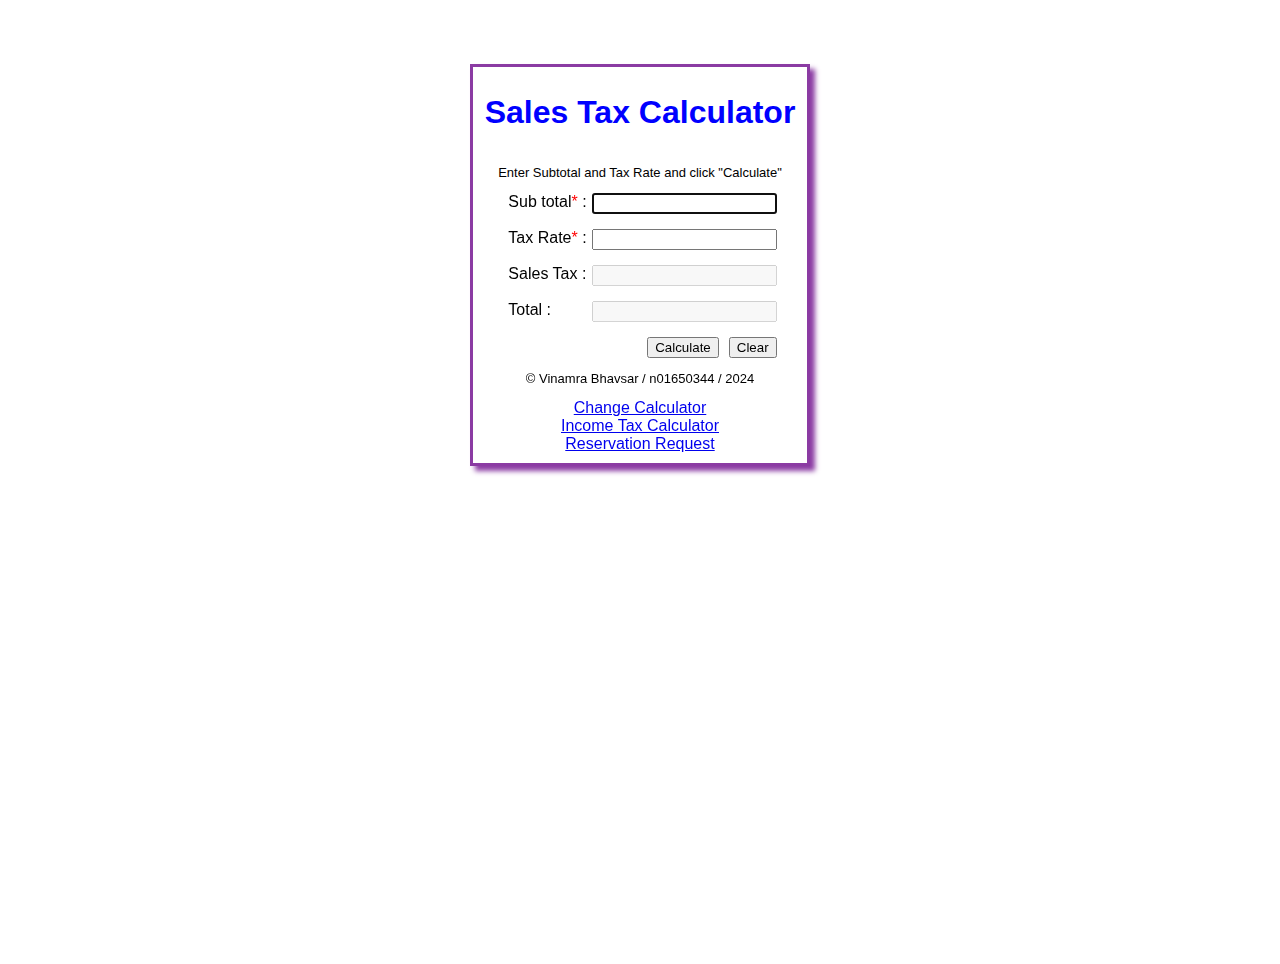
<file: index.html>
<!-- Vinamra Bhavsar n01650344 -->
<!DOCTYPE html>
<html lang="en">
<head>
    <meta charset="UTF-8">
    <meta name="viewport" content="width=device-width, initial-scale=1.0">
    <title>Sales Tax Calculator</title>
    <link rel="stylesheet" href="./css/style.css">
</head>
<body>
    <form action="" id="form">
        <fieldset id="form_fieldset">
            <h1>Sales Tax Calculator</h1>
            <p>Enter Subtotal and Tax Rate and click "Calculate"</p>
            <div id="form_div">
                <label for="sub_total">Sub total<span>*</span> : </label>
                <input type="text" maxlength="7" id="sub_total">
                <br>
                <br>
                <label for="tax_rate">Tax Rate<span>*</span> : </label>
                <input type="text" maxlength="5" id="tax_rate">
                <br>
                <br>
                <label for="sales_tax">Sales Tax : </label>
                <input type="text" id="sales_tax" disabled>
                <br>
                <br>
                <label for="total">Total : </label>
                <input type="text" id="total" disabled>
                <br>
                <br>
                <button id="clear" type="button">
                    Clear
                </button>
                <button id="calculate" type="button">
                    Calculate
                </button>
            </div>
            <p>&copy; Vinamra Bhavsar / n01650344 / 2024</p>
            <a href="./webpages/changeCalc.html">Change Calculator</a>
            <a href="./webpages/taxCalc.html">Income Tax Calculator</a>
            <a href="./webpages/reservationRequest.html">Reservation Request</a>
        </fieldset>
    </form>
    <script src="./js/script.js"></script>
</body>
</html>
</file>
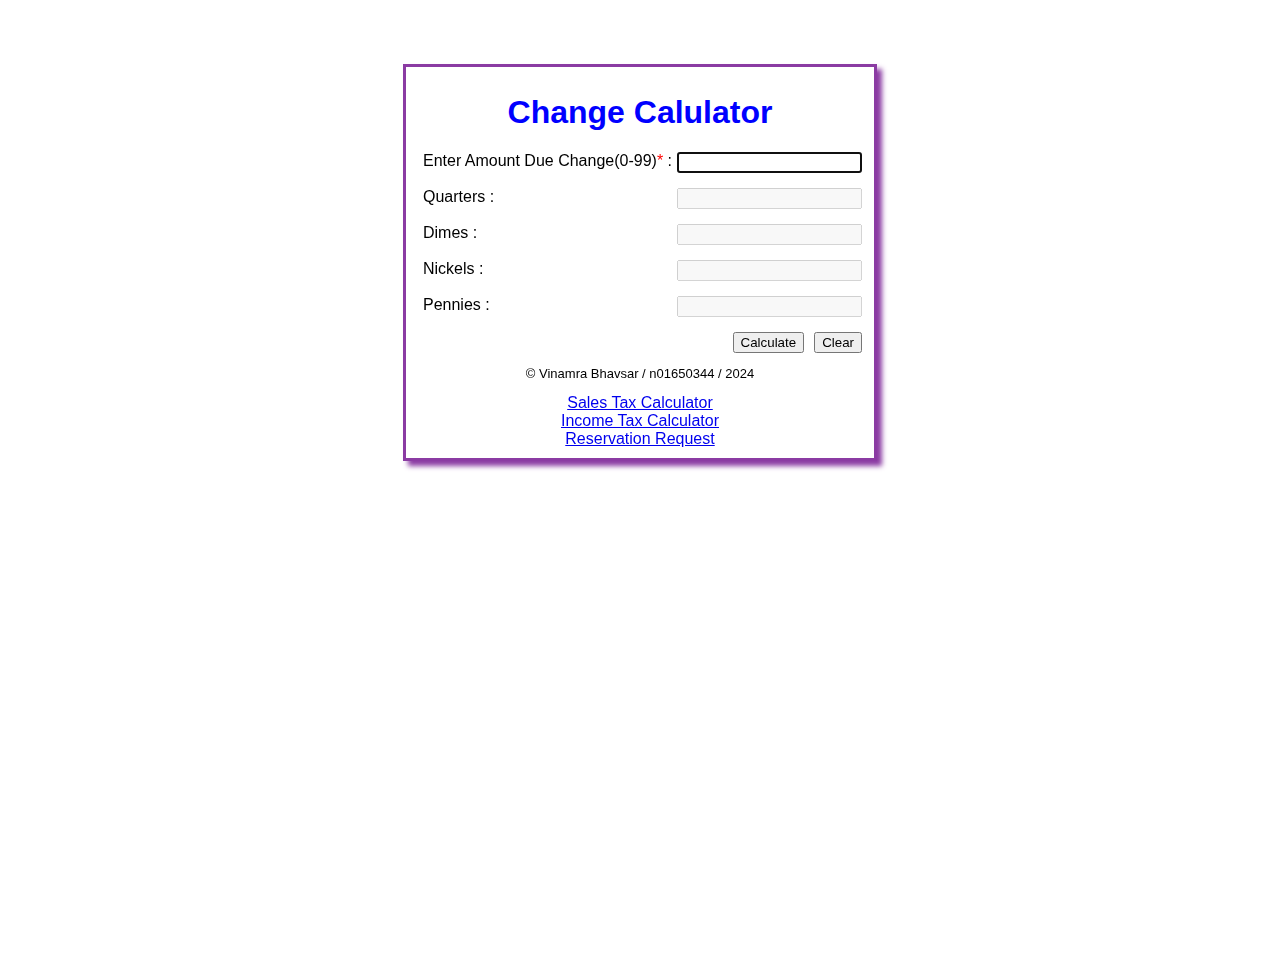
<file: webpages/changeCalc.html>
<!-- Vinamra Bhavsar n01650344 -->
<!DOCTYPE html>
<html lang="en">
<head>
    <meta charset="UTF-8">
    <meta name="viewport" content="width=device-width, initial-scale=1.0">
    <title>Change Calculator</title>
    <link rel="stylesheet" href="../css/style.css">
</head>
<body>
    <form action="" id="form">
        <fieldset id="form_fieldset">
            <h1>Change Calulator</h1>
            <div id="form_div">
                <label for="amount">Enter Amount Due Change(0-99)<span>*</span> : </label>
                <input type="text" maxlength="2" id="amount">
                <br>
                <br>
                <label for="quarters">Quarters : </label>
                <input type="text" maxlength="2" id="quarters" disabled>
                <br>
                <br>
                <label for="dimes">Dimes : </label>
                <input type="text" maxlength="2" id="dimes" disabled>
                <br>
                <br>
                <label for="nickels">Nickels : </label>
                <input type="text" maxlength="2" id="nickels" disabled>
                <br>
                <br>
                <label for="pennies">Pennies : </label>
                <input type="text" maxlength="2" id="pennies" disabled>
                <br>
                <br>
                <button id="clear" type="button">
                    Clear
                </button>
                <button id="calculate" type="button">
                    Calculate
                </button>
            </div>
            <p>&copy; Vinamra Bhavsar / n01650344 / 2024</p>
            <a href="../index.html">Sales Tax Calculator</a>
            <a href="taxCalc.html">Income Tax Calculator</a>
            <a href="reservationRequest.html">Reservation Request</a>
        </fieldset>
    </form>
    <script src="../js/scriptChange.js"></script>
</body>
</html>
</file>
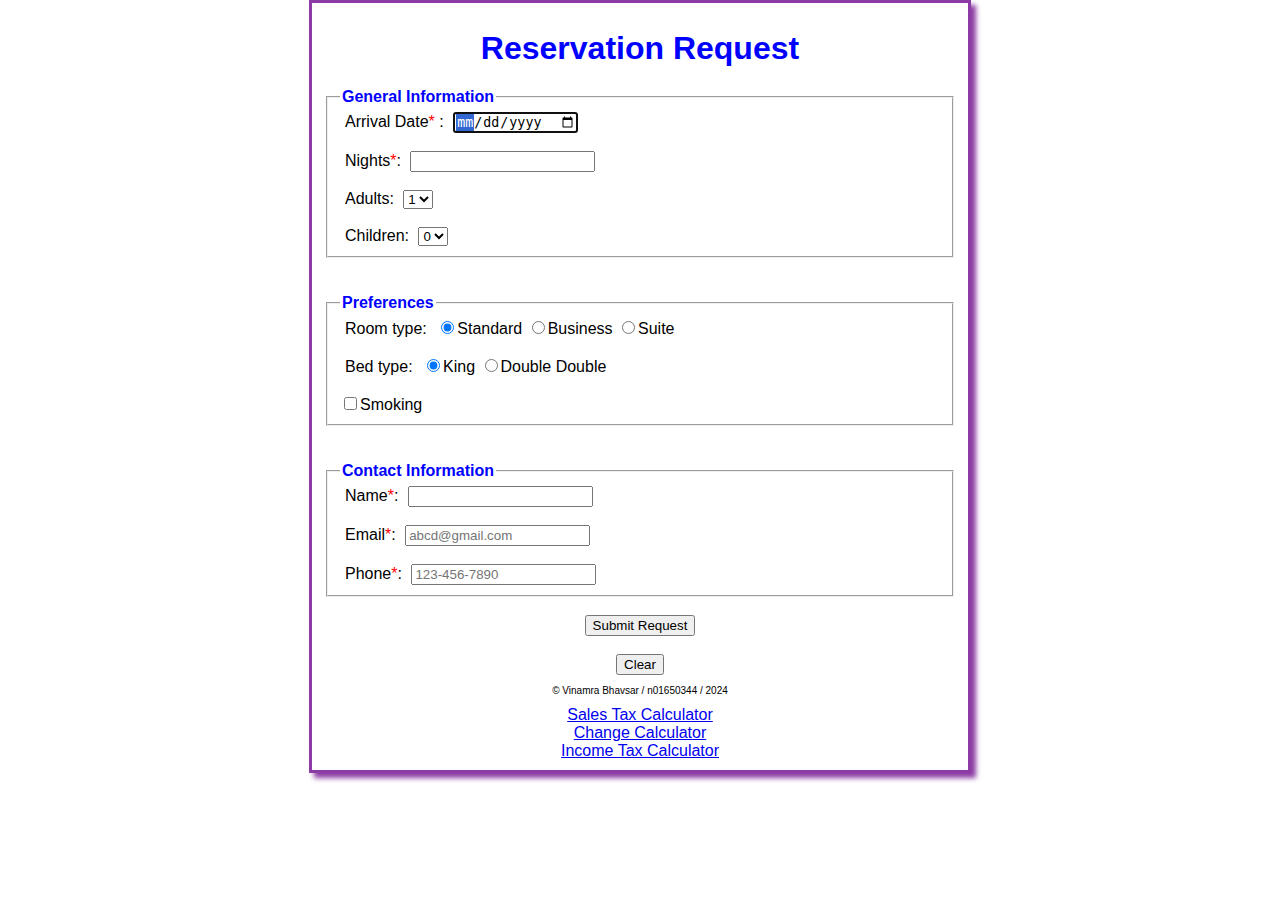
<file: webpages/reservationRequest.html>
<!-- Vinamra Bhavsar n01650344 -->
<!DOCTYPE html>
<html lang="en">
<head>
    <meta charset="UTF-8">
    <meta name="viewport" content="width=device-width, initial-scale=1.0">
    <title>Reservation Request</title>
    <link rel="stylesheet" href="../css/reservationStyle.css">
</head>
<body>
    <form action="" id="form">
        <fieldset id="form_fieldset">
            <h1>Reservation Request</h1>
            <fieldset>
                <legend>
                    General Information
                </legend>
                <label for="arrival_date">Arrival Date<span>*</span> : </label>
                <input type="date" name="arrival_date" id="arrival_date">
                <span id="error_arrival_date"></span>
                <br>
                <br>
                <label for="nights">Nights<span>*</span>: </label>
                <input type="text" name="nights" id="nights">
                <span id="error_nights"></span>
                <br>
                <br>
                <label for="adults">Adults: </label>
                <select name="adults" id="adults">
                    <option value="1">1</option>
                    <option value="2">2</option>
                    <option value="3">3</option>
                    <option value="4">4</option>
                </select>
                <br>
                <br>
                <label for="children">Children: </label>
                <select name="children" id="children">
                    <option value="0">0</option>
                    <option value="1">1</option>
                    <option value="2">2</option>
                    <option value="3">3</option>
                    <option value="4">4</option>
                </select>
            </fieldset>
            <br>
            <br>
            <fieldset>
                <legend>
                    Preferences
                </legend>
                <label for="room_type">Room type: </label>
                <input type="radio" name="room_type" id="room_type_1" checked>Standard
                <input type="radio" name="room_type" id="room_type_2">Business
                <input type="radio" name="room_type" id="room_type_3">Suite
                <br>
                <br>
                <label for="bed_type">Bed type: </label>
                <input type="radio" name="bed_type" id="bed_type_1" checked>King
                <input type="radio" name="bed_type" id="bed_type_2">Double Double
                <br>
                <br>
                <input type="checkbox" name="smoking" id="smoking">Smoking
            </fieldset>
            <br>
            <br>
            <fieldset>
                <legend>
                    Contact Information
                </legend>
                <label for="contact_name">Name<span>*</span>: </label>
                <input type="text" name="contact_name" id="contact_name" maxlength="50">
                <span id="error_contact_name"></span>
                <br>
                <br>
                <label for="contact_email">Email<span>*</span>: </label>
                <input type="text" name="contact_email" id="contact_email" placeholder="abcd@gmail.com" maxlength="70">
                <span id="error_contact_email"></span>
                <br>
                <br>
                <label for="contact_phone">Phone<span>*</span>: </label>
                <input type="text" name="contact_phone" id="contact_phone" placeholder="123-456-7890" maxlength="12">
                <span id="error_contact_phone"></span>
            </fieldset>
            <br>
            <button id="submit_request" type="submit">
                Submit Request
            </button>
            <br>
            <button id="clear" type="button">
                Clear
            </button>
            <p>&copy; Vinamra Bhavsar / n01650344 / 2024</p>
            <a href="../index.html">Sales Tax Calculator</a>
            <a href="changeCalc.html">Change Calculator</a>
            <a href="taxCalc.html">Income Tax Calculator</a>
        </fieldset>
    </form>
    <script src="../js/scriptReservation.js"></script>
</body>
</html>
</file>
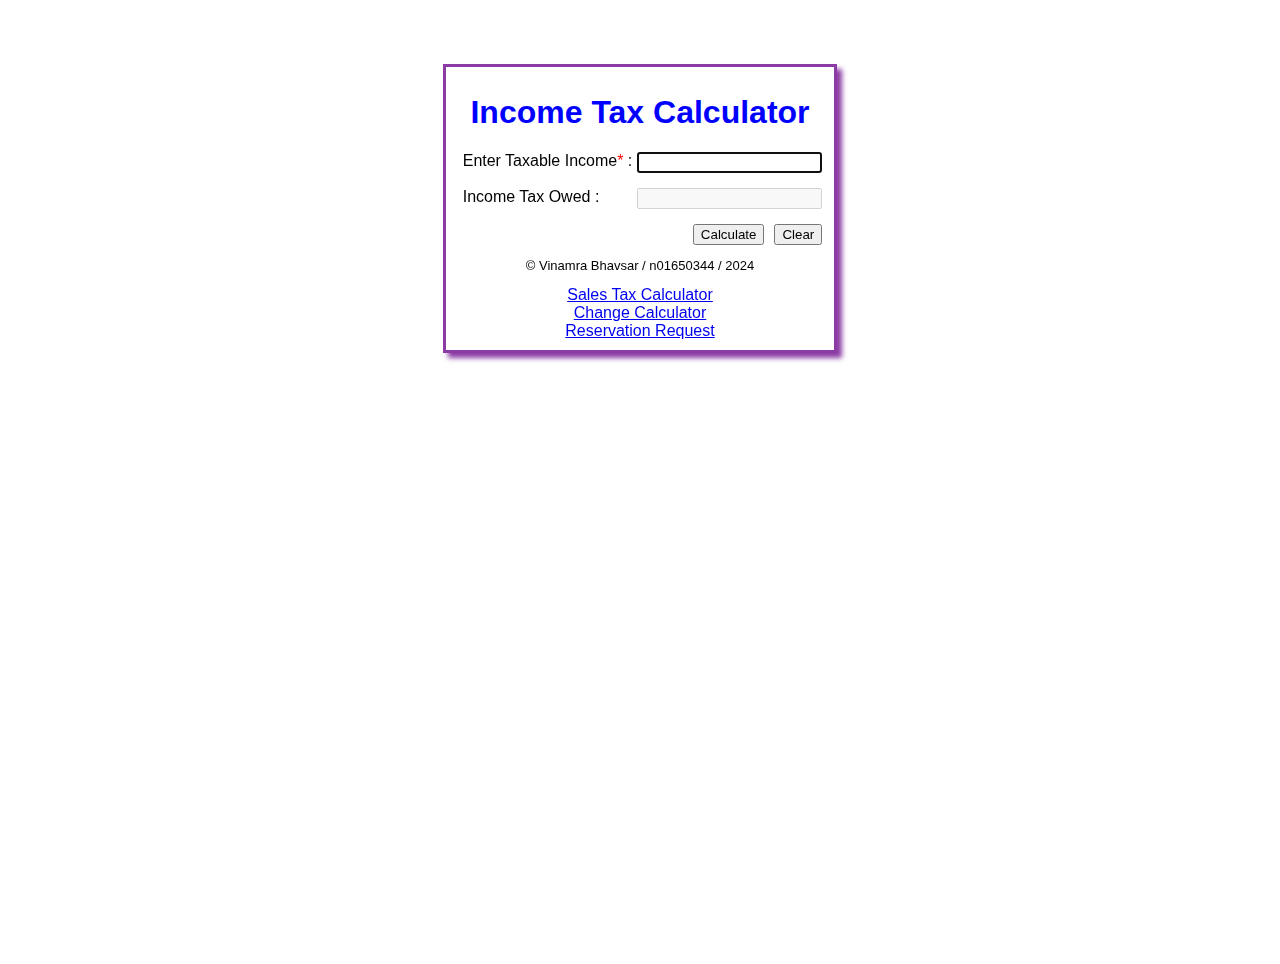
<file: webpages/taxCalc.html>
<!-- Vinamra Bhavsar n01650344 -->
<!DOCTYPE html>
<html lang="en">
<head>
    <meta charset="UTF-8">
    <meta name="viewport" content="width=device-width, initial-scale=1.0">
    <title>Income Tax Calculator</title>
    <link rel="stylesheet" href="../css/style.css">
</head>
<body>
    <form action="" id="form">
        <fieldset id="form_fieldset">
            <h1>Income Tax Calculator</h1>
            <div id="form_div">
                <label for="income">Enter Taxable Income<span>*</span> : </label>
                <input type="text" maxlength="12" id="income">
                <br>
                <br>
                <label for="tax_owed">Income Tax Owed : </label>
                <input type="text" maxlength="12" id="tax_owed" disabled>
                <br>
                <br>
                <button id="clear" type="button">
                    Clear
                </button>
                <button id="calculate" type="button">
                    Calculate
                </button>
            </div>
            <p>&copy; Vinamra Bhavsar / n01650344 / 2024</p>
            <a href="../index.html">Sales Tax Calculator</a>
            <a href="changeCalc.html">Change Calculator</a>
            <a href="reservationRequest.html">Reservation Request</a>
        </fieldset>
    </form>
    <script src="../js/scriptTax.js"></script>
</body>
</html>
</file>
<file: css/style.css>
/* Vinamra Bhavsar n01650344 */

body {
    margin: 0;
    padding: 0;
    box-sizing: border-box;
    height: 100vh;
    font-family: Helvetica, sans-serif;
}

p{
    font-size: 13px;
}

label{
    margin: 5px;
}

span{
    color: red;
}

input{
    float: right;
}

button{
    margin-left: 10px;
    float: right;
}

h1 {
    color: blue;
}

#form {
    display: flex;
    justify-content: center;
    margin-top: 5%;
}

#form_fieldset {
    display: flex;
    flex-direction: column;
    align-items: center;
    border: 3px solid #8b3ba3;
    box-shadow: 5px 5px 5px #8b3ba3;
}
</file>
<file: css/reservationStyle.css>
/* Vinamra Bhavsar n01650344 */

body {
    margin: 0;
    padding: 0;
    box-sizing: border-box;
    height: 100vh;
    font-family: Helvetica, sans-serif;
}

fieldset{
    width:600px
}

span{
    color: red;
}

[id^="error"] {
    margin-left: 5px;
    display: none;
    font-size: 13px;
}

p{
    font-size: 10px;
}

label{
    margin: 5px;
}

h1 {
    color: blue;
}

legend{
    color: blue;
    font-weight: bolder;
}

#form {
    display: flex;
    justify-content: center;
    /* margin-top: 5%; */
}

#form_fieldset {
    display: flex;
    flex-direction: column;
    align-items: center;
    border: 3px solid #8b3ba3;
    box-shadow: 5px 5px 5px #8b3ba3;
}
</file>
